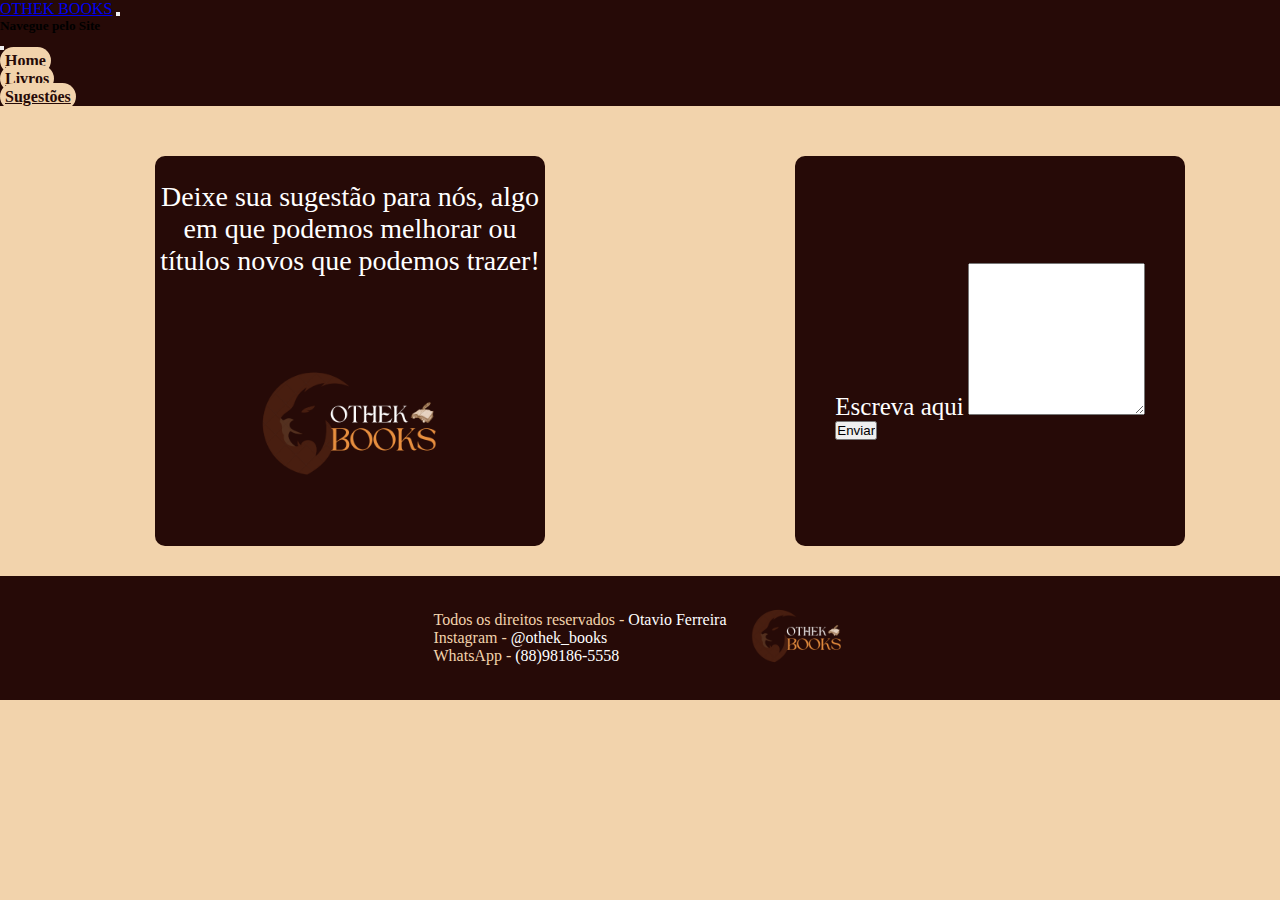
<file: sugetoes.html>
<!DOCTYPE html>
<html lang="pt-br">
<head>
  <meta charset="UTF-8">
  <meta http-equiv="X-UA-Compatible" content="IE=edge">
  <meta name="viewport" content="width=device-width, initial-scale=1.0">
  <title>Othek-Books</title>
  <link href="https://cdn.jsdelivr.net/npm/bootstrap@5.3.0-alpha2/dist/css/bootstrap.min.css" rel="stylesheet" integrity="sha384-aFq/bzH65dt+w6FI2ooMVUpc+21e0SRygnTpmBvdBgSdnuTN7QbdgL+OapgHtvPp" crossorigin="anonymous">
  <link rel="stylesheet" href="style.css">
  <link rel="shortcut icon" href="imagens/Logo Streamer Ousado verde Limão e Preto.png" type="image/x-icon">
</head>
<body onload="chamar.chamarTodosLivros()">
  <header>
    <nav class="navbar navbar-dark" style="background-color: #260A07;">
      <div class="container-fluid">
        <a class="navbar-brand" href="#">OTHEK BOOKS</a>
        <button class="navbar-toggler" type="button" data-bs-toggle="offcanvas" data-bs-target="#offcanvasDarkNavbar" aria-controls="offcanvasDarkNavbar" aria-label="Toggle navigation">
          <span class="navbar-toggler-icon"></span>
        </button>
        <div class="offcanvas offcanvas-end" tabindex="-1" id="offcanvasDarkNavbar" aria-labelledby="offcanvasDarkNavbarLabel" style="background-color: #260A07;">
          <div class="offcanvas-header">
            <h5 class="offcanvas-title text-white" id="offcanvasDarkNavbarLabel">Navegue pelo Site</h5>
            <button type="button" class="btn-close btn-close-white" data-bs-dismiss="offcanvas" aria-label="Close"></button>
          </div>
          <div class="offcanvas-body">
            <ul class="navbar-nav justify-content-end flex-grow-1 pe-3">
              <li class="nav-item">
                <a class="nav-link" aria-current="page" href="index.html">Home</a>
              </li>
              <li class="nav-item">
                <a class="nav-link" href="livros.html">Livros</a>
              </li>
              <li class="nav-item">
                <a class="nav-link" href="sugetoes.html">Sugestões</a>
              </li>
            </ul>
          </div>
        </div>
      </div>
    </nav>
  </header>
  <main>
    <section class="container m-auto sugestoes">
      <div class="boxSugestoes p-3">
        <p>Deixe sua sugestão para nós, algo em que podemos melhorar ou títulos novos que podemos trazer!</p>
        <img src="imagens/Logo Streamer Ousado verde Limão e Preto.png" width="50%" alt="">
      </div>
      <div class="boxSugestoes p-3">
        <form action="https://api.sheetmonkey.io/form/j39NymhG94KgvuZbbx8wNG" method="post" class="w-100">
          <div class="mb-3">
            <label for="Texto" class="form-label txtArea">Escreva aqui</label>
            <textarea class="form-control" id="Texto" name="Texto" rows="10"></textarea>
          </div>
          <input class="btn btn-outline-light d-block m-auto w-50" type="submit" value="Enviar">
        </form>
      </div>
    </section>
  </main>
  <footer>
    <div>
      <p>Todos os direitos reservados - <a href="https://www.instagram.com/_otavioferr/">Otavio Ferreira</a></p>
      <p>Instagram - <a href="https://www.instagram.com/othek_books/">@othek_books</a></p>
      <p>WhatsApp - <a href="https://wa.me/5588981865558?text=Oi%2C+vim+pelo+site%2C+quero+fazer+uma+compra%21">(88)98186-5558</a></p>
    </div>
    <div>
      <img src="imagens/Logo Streamer Ousado verde Limão e Preto.png" alt="">
    </div>
  </footer>
  <script src="https://cdn.jsdelivr.net/npm/bootstrap@5.3.0-alpha2/dist/js/bootstrap.bundle.min.js" integrity="sha384-qKXV1j0HvMUeCBQ+QVp7JcfGl760yU08IQ+GpUo5hlbpg51QRiuqHAJz8+BrxE/N" crossorigin="anonymous"></script>
  <script src="script.js"></script>
</body>
</html>
</file>
<file: style.css>
@font-face {
  font-family: 'font-title';
  src: url('font/ahganirya-font/AhganiryaPersonalUse-Yznaj.ttf');
}
*{
  padding: 0px;
  margin: 0px;
}

#titleHeader{
  color: #260A07;
  font-weight: bold;
  font-family: 'font-title';
  font-size: 16px;
}

body{
  background-color: #F2D3AC;
  animation: fadeIn;
  animation-duration: 2s;
}
main{
  margin: auto;
}

#destaquesHome{
  width: 90%;
  margin: auto;
  display: flex;
  flex-wrap: wrap;
  justify-content: space-around;
  align-content: space-around;
  align-items: center;
}

.secHome{
  width: 90%;
  margin: auto;
  display: flex;
  flex-wrap: wrap;
  justify-content: space-around;
  align-content: space-around;
  align-items: center;
  border-bottom: solid 1px #260A07;

}

.quem{
  font-family: 'font-title';
  text-align: center;
  margin: 40px auto;
  background-color: #260A07;
  border-radius: 20px;
  padding: 10px;
  color: #F2D3AC;
  width: 80%;
  font-size: 20px;
}

.secHome div{
  width: 390px;
  padding: 10px;
}

.secHome img{
  width: 350px;
  display: flex;
  margin: auto;
  animation: backInLeft;
  animation-duration: 1s;
}

hgroup{
  text-align: justify;
}
hgroup h1{
  font-size: 50px;
  color: #e88f3f;

  animation: backInDown;
  animation-duration: 2s;
}

.infor{
  font-size: 22px;
  text-align: justify;
}

/*Livros*/

#boxLivros{
  width: 100%;
  margin: auto;
  display: flex;
  flex-wrap: wrap;
  justify-content: space-around;
  align-content: space-around;
  align-items: center;
}

/* sugestoes */

.sugestoes{
  width: 100%;
  padding: 30px;
  display: flex;
  flex-wrap: wrap;
  justify-content: space-around;
  align-content: space-between;
}

.boxSugestoes{
  width: 390px;
  height: 390px;
  background-color: #260A07;
  border-radius: 10px;
  margin-top: 20px;

  display: flex;
  flex-wrap: wrap;
  justify-content: space-around;
  align-content: space-around;
}

.boxSugestoes p{
  text-align: center;
  color: white;
  font-size: 28px;
  font-family: 'Times New Roman', Times, serif;
}

.txtArea{
  color: white;
  font-size: 25px;
  font-family: 'Times New Roman', Times, serif;
}

footer{
  display: flex;
  justify-content: center;
  flex-wrap: wrap;
  align-content: space-around;
  align-items: center;
  background-color: #260A07;
  color: #F2D3AC;
  bottom: 0%;
}

footer img{
  width: 100px;
}

footer div{
  padding: 10px;
}

footer a{
  text-decoration: none;
  color: white;
}

.nav-link{
  background-color: #F2D3AC;
  border-radius: 15px;
  width: 200px;
  height: 40px;
  color: #260A07;
  font-weight: bold;
  text-align: center;
  padding: 5px;
  margin: 15px auto;
}
</file>
